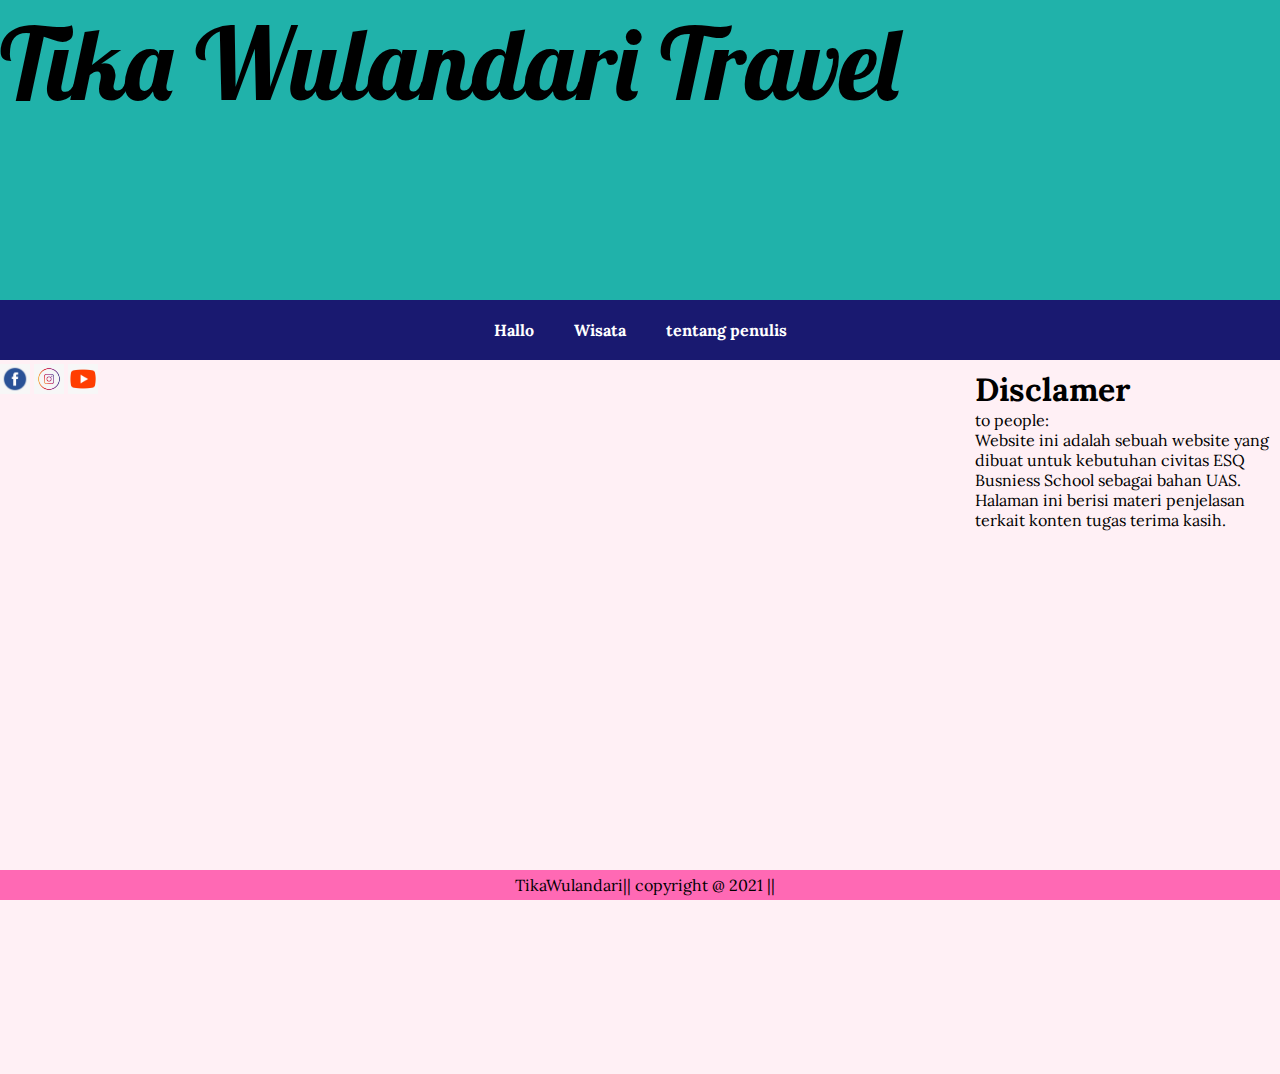
<file: index.html>
<!Doctype html>
<html>
<head>
<header class="header">Tika Wulandari Travel</header>
		<meta name="viewport" content="width=device-width, initial-scale=1">
	<title>Tika Wulandari</title>
	<link rel="stylesheet" type="text/css" href="style1.css"/>
	<link rel="preconnect" href="https://fonts.gstatic.com">
	<link href="https://fonts.googleapis.com/css2?family=Redressed&family=Source+Sans+Pro:wght@200&display=swap" rel="stylesheet">
	<link rel="preconnect" href="https://fonts.gstatic.com">
	<link href="https://fonts.googleapis.com/css2?family=Lobster&display=swap" rel="stylesheet">
	<nav>
	<div class="navbar center">
	<ul>
		<li><a href="index.html">Hallo</a></li>
		<li><a href="Assesment Lab 2.html">Wisata</a></li>
		<li><a href="tentang saya.html">tentang penulis</a></li>
	</ul>
	</div>
	
	</nav>
</head>

<body>	
	<div class="sidebar">
		<h1>Disclamer</h1>
	
		<p>to people:</p>
		<p> Website ini adalah sebuah website yang dibuat untuk kebutuhan civitas ESQ Busniess School sebagai bahan UAS.<br> Halaman ini berisi materi penjelasan terkait konten tugas terima kasih.</p>
	</div>
	<nav>
				<a href="https://web.facebook.com/EsqBusinessSchool/"><img src="img/facebookaje.jpeg" width="30px" height="30px"></a>
				<a href="https://web.intagram.com/esqbusnissschool"><img src="img/intagramlogo.jpeg" width="30px" height="30px"></a>
				<a href="https://web.youtube.com/Sekolah Bisnis Berbasis Karakter Terbaik"><img src="img/youtubelogo.jpeg" width="30px" height="30"></a>
	</nav>

	
<footer>
<p align="center">TikaWulandari|| copyright @ 2021 ||</p>
</footer>	

</body>
</html>
</file>
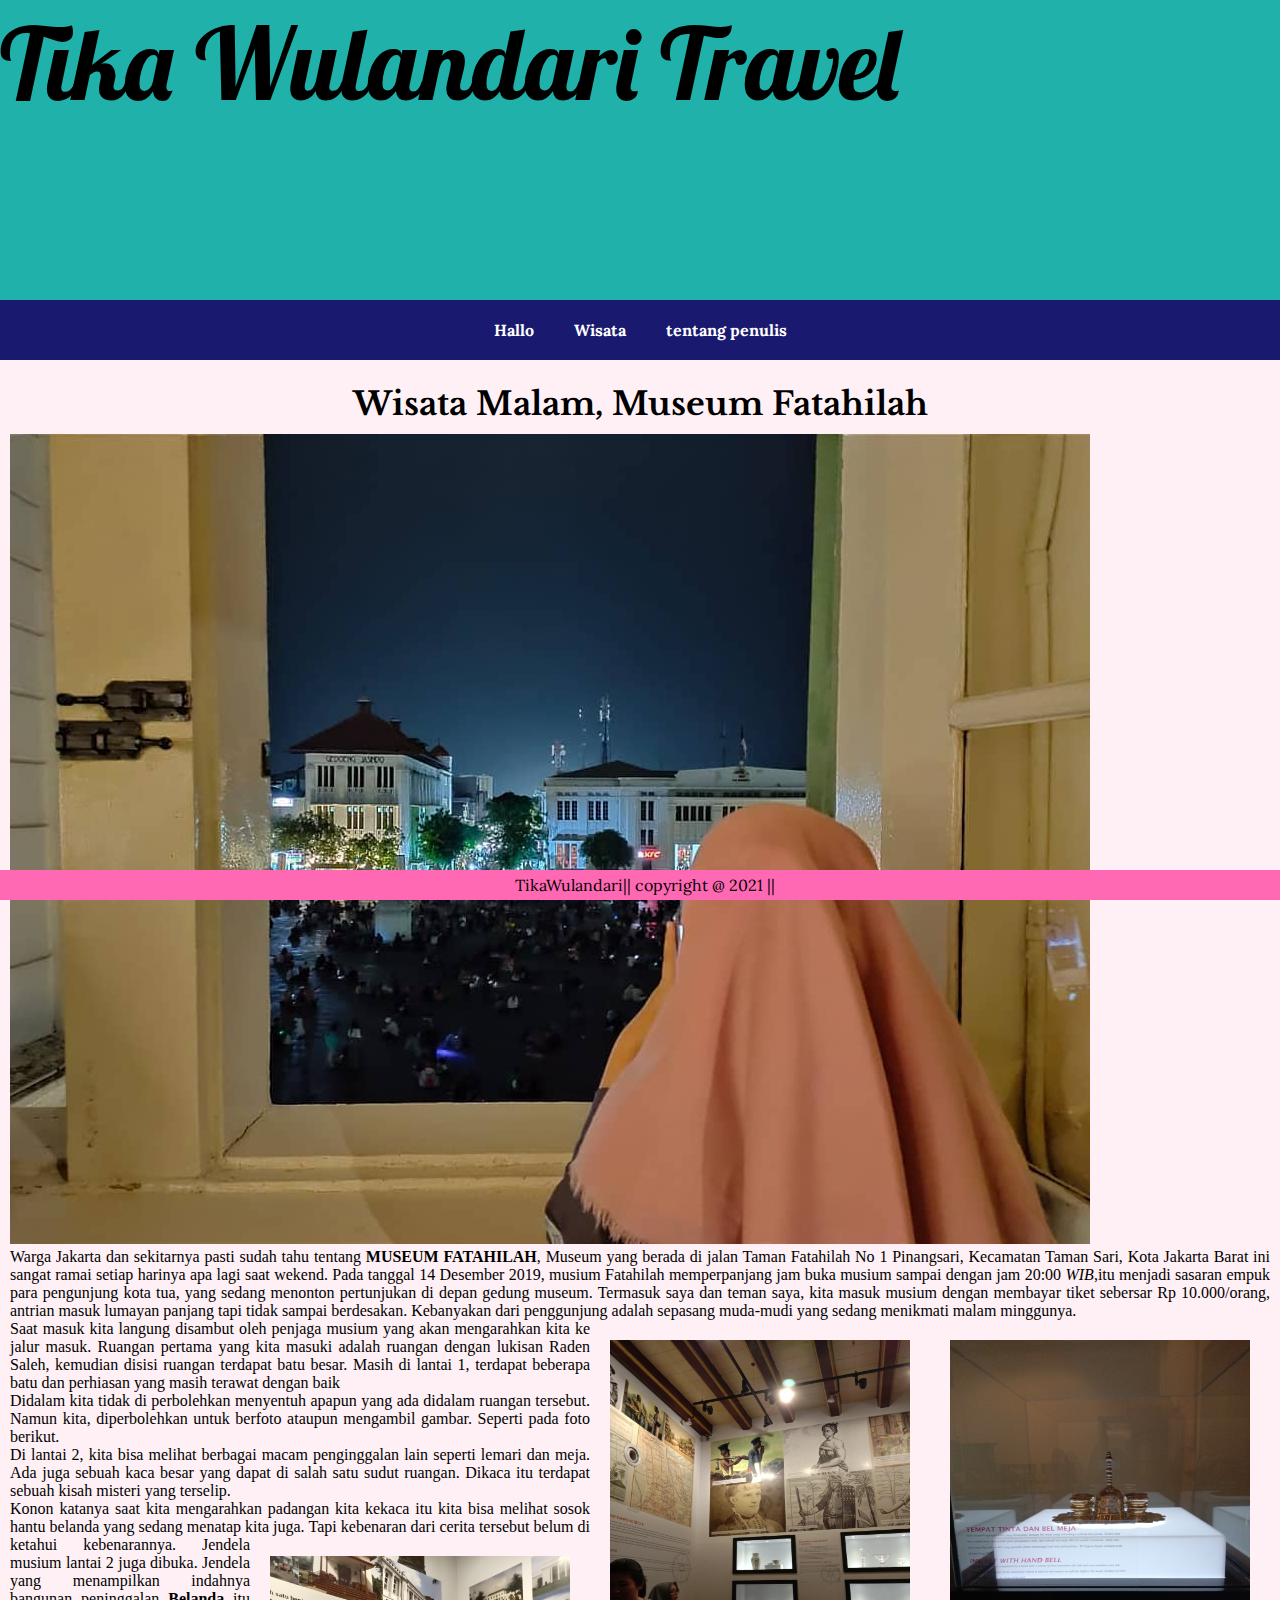
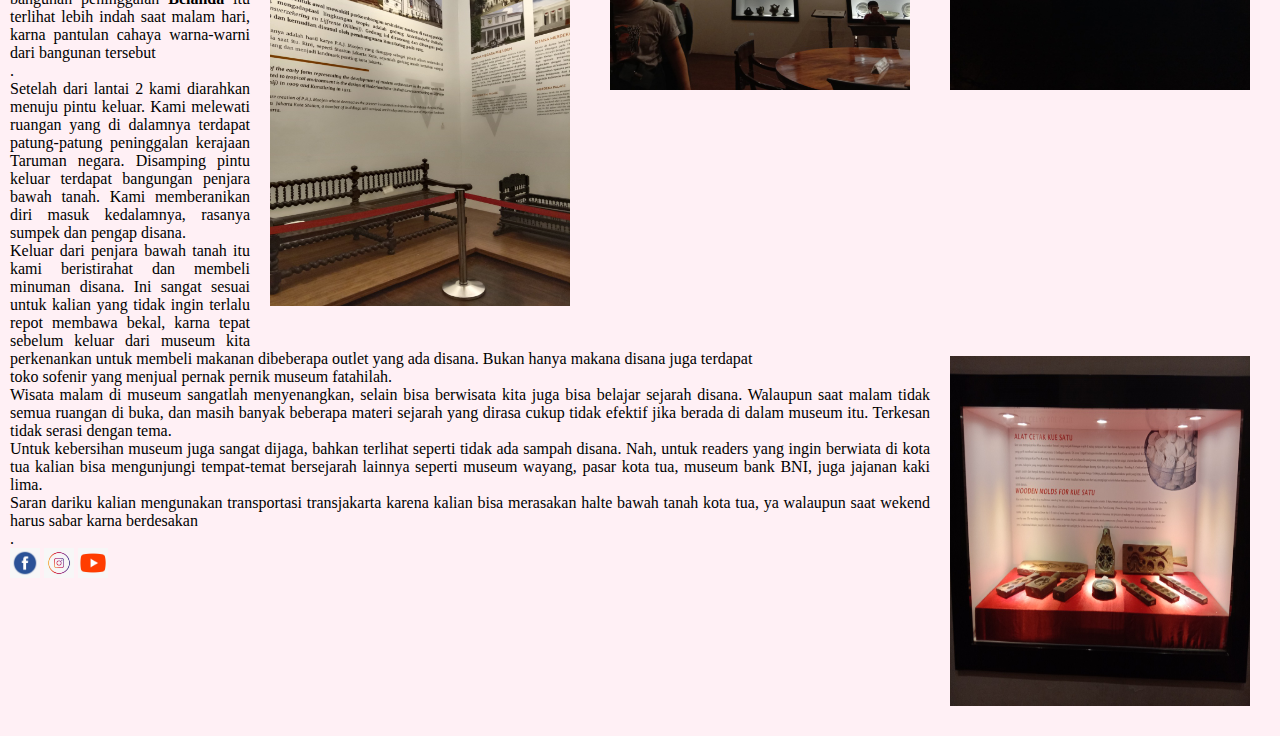
<file: Assesment Lab 2.html>
<!DOCTYPE html>
<html>

<head>
<header class="header">Tika Wulandari Travel</header>
	<meta name="viewport" content="width=device-width, initial-scale=1">
	<title>Tika Wulandari</title>
	<link rel="stylesheet" type="text/css" href="style1.css"/>
	<link rel="preconnect" href="https://fonts.gstatic.com">
	<link href="https://fonts.googleapis.com/css2?family=Redressed&family=Source+Sans+Pro:wght@200&display=swap" rel="stylesheet">
	<link rel="preconnect" href="https://fonts.gstatic.com">
	<link href="https://fonts.googleapis.com/css2?family=Lobster&display=swap" rel="stylesheet">
	<nav>
	<div class="navbar center">
	<ul>
		<li><a href="index.html">Hallo</a></li>
		<li><a href="Assesment Lab 2.html">Wisata</a></li>
		<li><a href="tentang saya.html">tentang penulis</a></li>
	</ul>
	</div>
	
	</nav>
	
</head>
<body>
	<div class="paragrafB">
		<h1 class="katakata">Wisata Malam, Museum Fatahilah</h1>
		<img class="fotojudul" src="img/fotojudul.jpeg">
	
	<section>
		<div>
			<p>	Warga Jakarta dan sekitarnya pasti sudah tahu tentang <B>MUSEUM FATAHILAH</B>, Museum yang berada di
				jalan Taman Fatahilah No 1 Pinangsari, Kecamatan Taman Sari, Kota Jakarta Barat ini sangat ramai setiap
				harinya apa lagi saat wekend.
				Pada tanggal 14 Desember 2019, musium Fatahilah memperpanjang jam buka musium sampai dengan jam 20:00
				<i>WIB</i>,itu menjadi sasaran empuk para pengunjung kota tua, yang sedang menonton pertunjukan di depan
				gedung museum.
				Termasuk saya dan teman saya, kita masuk musium dengan membayar tiket sebersar Rp 10.000/orang, antrian
				masuk lumayan panjang tapi tidak sampai berdesakan. Kebanyakan dari penggunjung adalah sepasang
				muda-mudi yang sedang menikmati malam minggunya.</p>
				
				<img class="fotodalam2" src="img/batu.jpeg"> <img class="fotodalam2" src="img/lukisan.jpeg">
				
			<p>	Saat masuk kita langung disambut oleh penjaga musium yang akan mengarahkan kita ke jalur masuk. Ruangan
				pertama yang kita masuki adalah ruangan dengan lukisan Raden Saleh, kemudian disisi ruangan terdapat
				batu besar. Masih di lantai 1, terdapat beberapa
				batu dan perhiasan yang masih terawat dengan baik</P>
	
			<p>Didalam kita tidak di perbolehkan menyentuh apapun yang ada didalam ruangan tersebut. Namun kita, diperbolehkan
				untuk berfoto ataupun mengambil gambar. Seperti pada foto berikut.</p>
				

			<p>Di lantai 2, kita bisa melihat berbagai macam penginggalan lain seperti lemari dan meja. Ada juga sebuah kaca
			besar yang dapat di salah satu sudut ruangan. Dikaca itu terdapat sebuah kisah misteri yang terselip.<br>
			Konon katanya saat kita mengarahkan padangan kita kekaca itu kita bisa melihat sosok hantu belanda yang
			sedang menatap kita juga.
			<img class="fotodalam2" src="img/fotomusiumkursi.jpeg">
			Tapi kebenaran dari cerita tersebut belum di ketahui kebenarannya. Jendela musium lantai 2 juga dibuka.
			Jendela yang menampilkan indahnya bangunan peninggalan <strong>Belanda</strong> itu terlihat lebih indah
			saat malam hari, karna pantulan cahaya warna-warni dari bangunan tersebut</p>.

			<img class="fotodalam2" src="img/fotopeninggalansejarah.jpeg">

			<p> Setelah dari lantai 2 kami diarahkan menuju pintu keluar. Kami melewati ruangan yang di dalamnya terdapat
			patung-patung peninggalan kerajaan Taruman negara. Disamping pintu keluar terdapat bangungan penjara bawah
			tanah. Kami memberanikan diri masuk kedalamnya, rasanya sumpek dan pengap disana.<br>
			Keluar dari penjara bawah tanah itu kami beristirahat dan membeli minuman disana. Ini sangat sesuai untuk
			kalian yang tidak ingin terlalu repot membawa bekal, karna tepat sebelum keluar dari museum kita perkenankan
			untuk membeli makanan dibeberapa outlet yang ada disana. Bukan hanya makana disana juga terdapat<br>
			toko sofenir yang menjual pernak pernik museum fatahilah.</p>

			<p> Wisata malam di museum sangatlah menyenangkan, selain bisa berwisata kita juga bisa belajar sejarah disana.
			Walaupun saat malam tidak semua ruangan di buka, dan masih banyak beberapa materi sejarah yang dirasa cukup
			tidak efektif jika berada di dalam museum itu. Terkesan tidak serasi dengan tema.<br>
			Untuk kebersihan museum juga sangat dijaga, bahkan terlihat seperti tidak ada sampah disana. Nah, untuk
			readers yang ingin berwiata di kota tua kalian bisa mengunjungi tempat-temat bersejarah lainnya seperti
			museum wayang, pasar kota tua, museum bank BNI, juga jajanan kaki lima.<br>
			Saran dariku kalian mengunakan transportasi transjakarta karena kalian bisa merasakan halte bawah tanah kota
			tua, ya walaupun saat wekend harus sabar karna berdesakan</p>.
		</div>
	
	<nav>
				<a href="https://web.facebook.com/EsqBusinessSchool/"><img src="img/facebookaje.jpeg" width="30px" height="30px"></a>
				<a href="https://web.intagram.com/esqbusnissschool"><img src="img/intagramlogo.jpeg" width="30px" height="30px"></a>
				<a href="https://web.youtube.com/Sekolah Bisnis Berbasis Karakter Terbaik"><img src="img/youtubelogo.jpeg" width="30px" height="30"></a>
	</nav>
	</section>
	</div>
	
	
	
<footer>
<p align="center"> TikaWulandari|| copyright @ 2021 ||</p>
</footer>
	
</body>

</html>
</file>
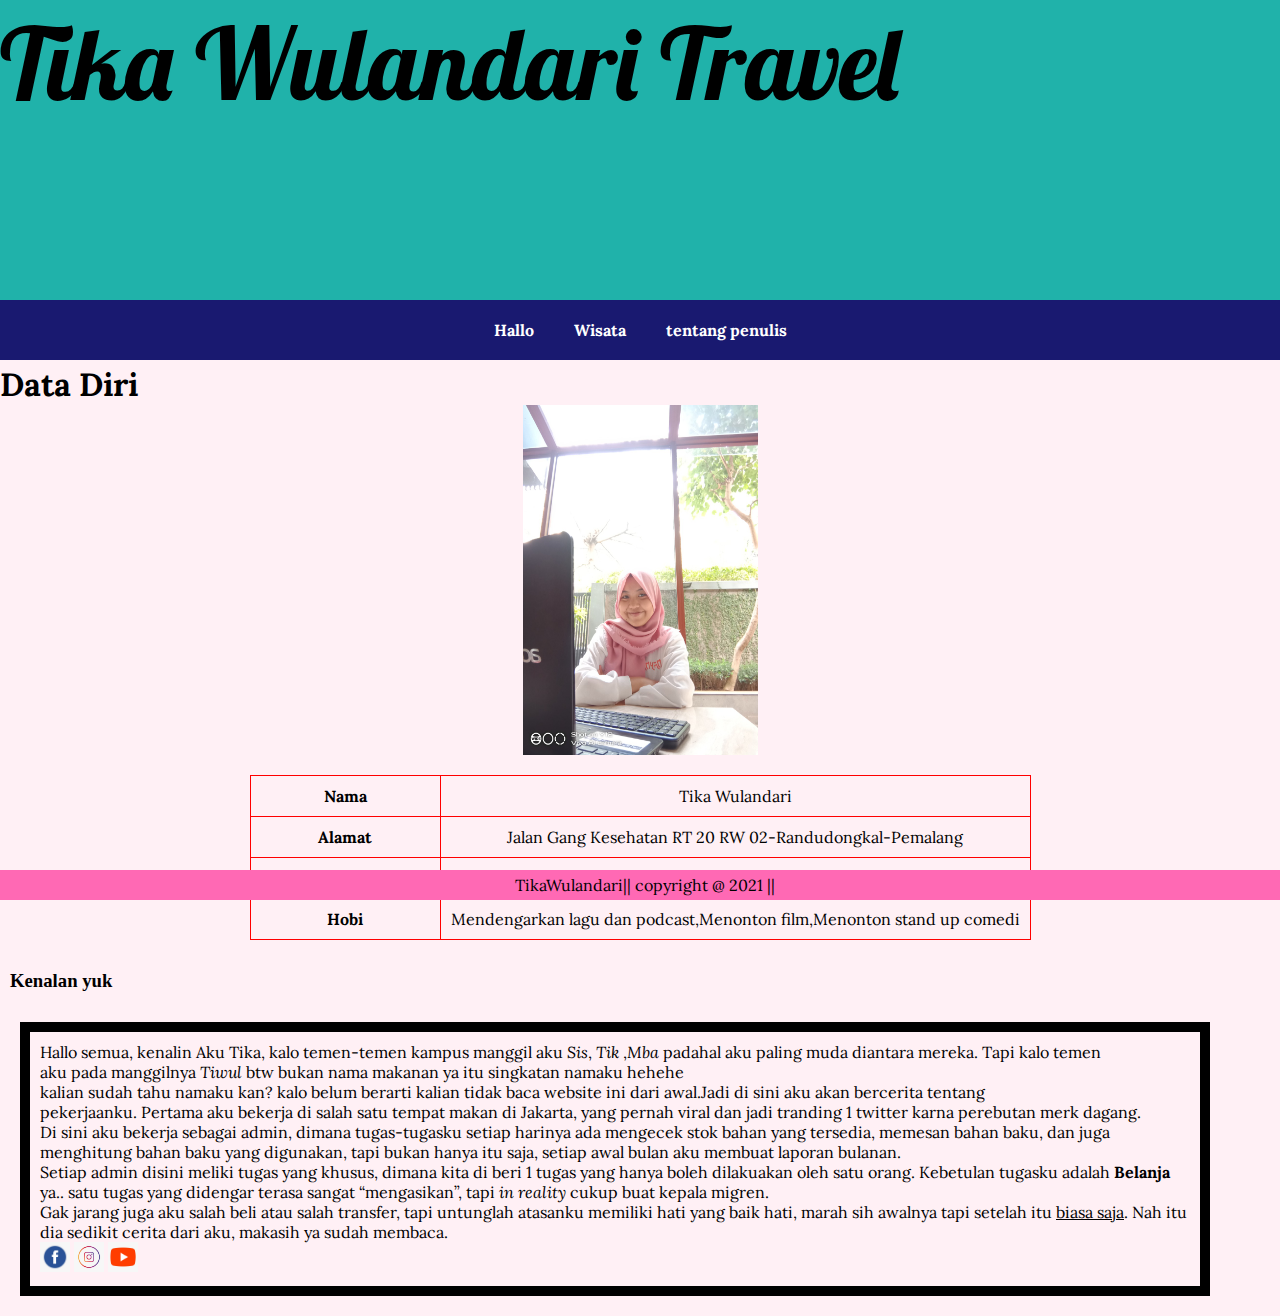
<file: tentang saya.html>
<!DOCTYPE html>
<html>                                                                                             
<head>
<header class="header">Tika Wulandari Travel</header>
	<meta name="viewport" content="width=device-width, initial-scale=1">
	<title>Tika Wulandari</title>
	<link rel="stylesheet" type="text/css" href="style1.css"/>
	<link rel="preconnect" href="https://fonts.gstatic.com">
	<link href="https://fonts.googleapis.com/css2?family=Redressed&family=Source+Sans+Pro:wght@200&display=swap" rel="stylesheet">
	<link rel="preconnect" href="https://fonts.gstatic.com">
	<link href="https://fonts.googleapis.com/css2?family=Lobster&display=swap" rel="stylesheet">
	<nav>
	<div class="navbar center">
	<ul>
		<li><a href="index.html">Hallo</a></li>
		<li><a href="Assesment Lab 2.html">Wisata</a></li>
		<li><a href="tentang saya.html">tentang penulis</a></li>
	</ul>
	</div>
	
	</nav>	
</head>

<body>

	<div>
	<h1>Data Diri</h1>
	<img class="fotojudul2" src="img/fotokerja1.jpeg" height="300">
	</div>
	
		<div class="flex-contener">
		<div>
			<table border="1" >
				<tr>
					<th>Nama</th>
					<td>Tika Wulandari</td>
				</tr>
				<tr>
					<th>Alamat</th>
					<td>Jalan Gang Kesehatan RT 20 RW 02-Randudongkal-Pemalang</td>
				</tr>
				<tr>
					<th> Tempat, Tanggal Lahir</th>
					<td>Pemalang, 28 Juli 2001</td>
				</tr>
				<tr>
					<th> Hobi</th>
					<td> Mendengarkan lagu dan podcast,Menonton film,Menonton stand up comedi</td>
				</tr>

			</table>
		</div>
		</div>
	<div>	
	<h3 class="paragrafB">Kenalan yuk</h3>
		<div class="box">
			<p> Hallo semua, kenalin Aku Tika, kalo temen-temen kampus manggil aku <i>Sis</i>,<i> Tik </i>,<i>Mba</i> padahal aku paling muda diantara mereka. Tapi kalo temen<br> aku pada manggilnya <i>Tiwul</i> btw bukan nama makanan ya itu singkatan namaku hehehe</p>
			<p>kalian sudah tahu namaku kan? kalo belum berarti kalian tidak baca website ini dari awal.Jadi di sini aku akan bercerita tentang<br> pekerjaanku. Pertama aku bekerja di salah satu tempat makan di Jakarta, yang pernah viral dan jadi tranding 1 twitter karna perebutan merk dagang.</p> 
			<p>Di sini aku bekerja sebagai admin, dimana tugas-tugasku setiap harinya ada mengecek stok bahan yang tersedia, memesan bahan baku, dan juga menghitung bahan baku yang digunakan, tapi bukan hanya itu saja, setiap awal bulan aku membuat laporan bulanan.<br> Setiap admin disini meliki tugas yang khusus, dimana kita di beri 1 tugas yang hanya boleh dilakuakan oleh satu orang.
			Kebetulan tugasku adalah <b> Belanja </b> ya.. satu tugas yang didengar terasa sangat <q>mengasikan</q>, tapi <i>in reality</i> cukup buat kepala migren.</p>
			<p>Gak jarang juga aku salah beli atau salah transfer, tapi untunglah atasanku memiliki hati yang baik hati, marah sih awalnya tapi setelah itu <u> biasa saja</u>. Nah itu dia sedikit cerita dari aku, makasih ya sudah membaca.</p>
		<nav>
				<a href="https://web.facebook.com/EsqBusinessSchool/"><img src="img/facebookaje.jpeg" width="30px" height="30px"></a>
				<a href="https://web.intagram.com/esqbusnissschool"><img src="img/intagramlogo.jpeg" width="30px" height="30px"></a>
				<a href="https://web.youtube.com/Sekolah Bisnis Berbasis Karakter Terbaik"><img src="img/youtubelogo.jpeg" width="30px" height="30"></a>
		</nav>
			
		</div>
	</div>
	
<footer>
<p align="center"> TikaWulandari|| copyright @ 2021 ||</p>
</footer>

</body>
</html>
</file>
<file: style1.css>
@import url('https://fonts.googleapis.com/css2?family=Libre+Baskerville&family=Lora&family=Redressed&display=swap');



* {
	margin: 0;
	padding: 0;
}

body {
	font-family: 'Lora', serif;
	background-color: #FFF0F5;
}


.header{
	background-color: #20B2AA;
	height: 300px;
	font-size: 100px;
	font-family: 'Lobster', cursive;
}

.navbar {
	float: center;
	background-color: #191970;
	width: 100%;
	display: inline-block;
	position: sticky;	
}

.navbar ul li {
	float: left;
	list-style: none;	
}


.navbar ul li a {
	color:white;
	text-decoration: none;
	padding: 20px;
	display: block;
	font-weight: bold;
}

.navbar ul li a:hover {
	background:white;
	color: black;
}



.center ul {
	width: -moz-fit-content;
	width: -webkit-fit-content;
	width: fit-content;
	margin: auto;
}

.sidebar {
	width: 300px;
	height: 700px;
	padding: 5px;
	float: right;
}

}


.fotojudul {
	display:block;
	margin-left: auto;
	margin-right: auto;
	height: 300px;
	width: 400px;
}

.fotojudul2 {
	display:block;
	margin-left: auto;
	margin-right: auto;
	height: 350px;
	width: 235px;
	
}
.katakata {
	font-family: 'Libre Baskerville', serif;
	padding: 10px;
	text-align: center;
	font-size: 200%;
}

.paragrafA {
	padding: 20px;
	font-family:  'Lora', serif;
	text-align: justify;
}
.fotodalam {
	padding: 30px;
	display: block;
	margin-left: auto;
	margin-right: auto;
	height: 200px;
	width: 300px;
	
}

.fotodalam2 {
	padding: 10px;
	float: right;
	margin: 10px;
	height: 350px;
	width: 300px;
	padding-bottom: 20px;
	float: center;
}

.paragrafB {
	font-family: 'Redressed', cursive; 
	padding: 10px; 
	text-align: justify;
}

.box {
	width: 1150px;
	border: 10px solid;
	padding: 10px;
	margin: 20px;
}


table {
	font-family: 'Lora', serif;
	color: black;
	border: 1px solid red;
	margin: 20px;
	border-collapse: collapse;
	padding: 20px;
	text-align: center;
}

table th, td {
	padding: 10px;
}

table tr:hover {
	background-color:#f2f2f2;
}
tabel tr:nth-child(even) {
	background-color: #f2f2f2;
}
	
.flex-contener {
	display: flex;
	flex-wrap: wrap;
	justify-content: space-around;	
}

.colom {
	float: left;
	width: 25%;
}

@media screen and (max-width: 629px) {
	.colom {
		width:100%;
	}
}

footer {
	background-color: #FF69B4;
	padding: 5px;
	position: fixed;
	left: 0;
	bottom: 0;
	width: 100%;
	text-align: center;
}
</file>
